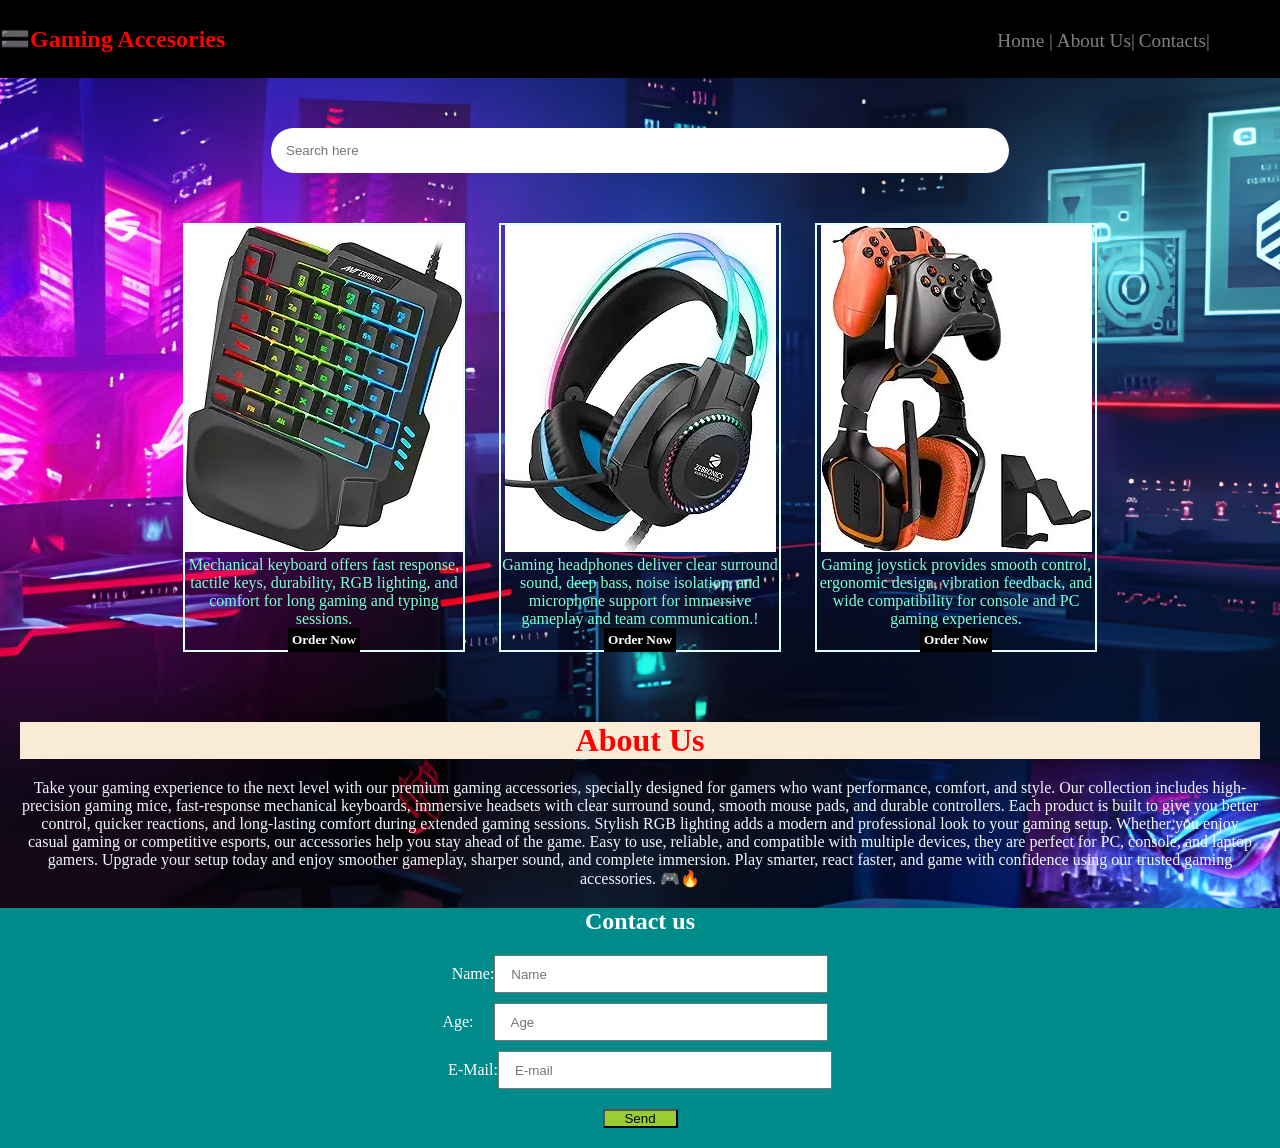
<file: Carrer Development/Project/Gamer websites/index.html>
<!DOCTYPE html>
<html lang="en">
    <link rel="stylesheet" href="style.css">
<head>
    <meta charset="UTF-8">
    <meta name="viewport" content="width=device-width, initial-scale=1.0">
    <title>Gamers</title>
    <link rel="icon" href="img/game.png"
    
</head>
<body>
<div class="head">
    <nav>
        <h1>🟰Gaming Accesories</h1>
        <ul>
            <li> Home |</li>
            <li>About Us|</li>
            <li>Contacts|</li>
        </ul>
    </nav>
</div>
<div class="search">

    <input class="ip"  type="text" placeholder="Search here">

</div>
<center>
<div class="products">
    <div class="box" style="cursor: pointer;">
     <img src="img/key.jpg" alt="Gaming Gear">
        <p>Mechanical keyboard offers fast response, tactile keys, durability, RGB lighting, and comfort for long gaming and typing sessions.</h5>
    <h5 style="display: inline-block;background-color: black;color: white;padding: 4px;" >Order Now</h5>
    
    </div>
 <div class="box" style="margin-left: 30px;cursor: pointer;">
     <img src="img/head.jpg" alt="Gaming Gear">
        <p>Gaming headphones deliver clear surround sound, deep bass, noise isolation, and microphone support for immersive gameplay and team communication.!</p>
 <h5  style="display: inline-block;background-color: black;color: white;padding: 4px;">Order Now</h5>
    
    </div>
         <div class="box"  style="margin-left: 30px;" >
     <img src="img/contr.jpg">
        <p>Gaming joystick provides smooth control, ergonomic design, vibration feedback, and wide compatibility for console and PC gaming experiences.</p>

     <h5 class="or" style="display: inline-block;background-color: black;color: white;padding: 4px;">Order Now</h5>
    
   </div>
</div>
</center>
<div class="about">


<center>
    <h1 style="color: red; background-color:antiquewhite    ;display: inline-block;width: 100%; margin: 0;">About Us</h1>
    <p style="margin-top: 20px; color: aliceblue;" >Take your gaming experience to the next level with our premium gaming accessories, specially designed for gamers who want performance, comfort, and style. Our collection includes high-precision gaming mice, fast-response mechanical keyboards, immersive headsets with clear surround sound, smooth mouse pads, and durable controllers. Each product is built to give you better control, quicker reactions, and long-lasting comfort during extended gaming sessions. Stylish RGB lighting adds a modern and professional look to your gaming setup. Whether you enjoy casual gaming or competitive esports, our accessories help you stay ahead of the game. Easy to use, reliable, and compatible with multiple devices, they are perfect for PC, console, and laptop gamers. Upgrade your setup today and enjoy smoother gameplay, sharper sound, and complete immersion. Play smarter, react faster, and game with confidence using our trusted gaming accessories. 🎮🔥</p>

</center>
</div>
<div class="contact">
    <h2>Contact us</h2>
   Name:<input type="text" placeholder="Name" style="width: 300px; height: 4px;margin-top: 20px;">

<div>
   Age:<input type="number" placeholder="Age" style="width: 300px; height: 4px;margin: 10px;margin-left: 20px;">
   </div>
   <div>
 E-Mail:<input type="text" placeholder="E-mail" style="width: 300px; height: 4px;">
   </div>
   
   <div>
   <button class="sd" style="background-color: yellowgreen;width: 75px;margin-top: 20px;">Send</button>
   </div>
   </div>
   
   
</div>
    
</body>
</html>
</file>
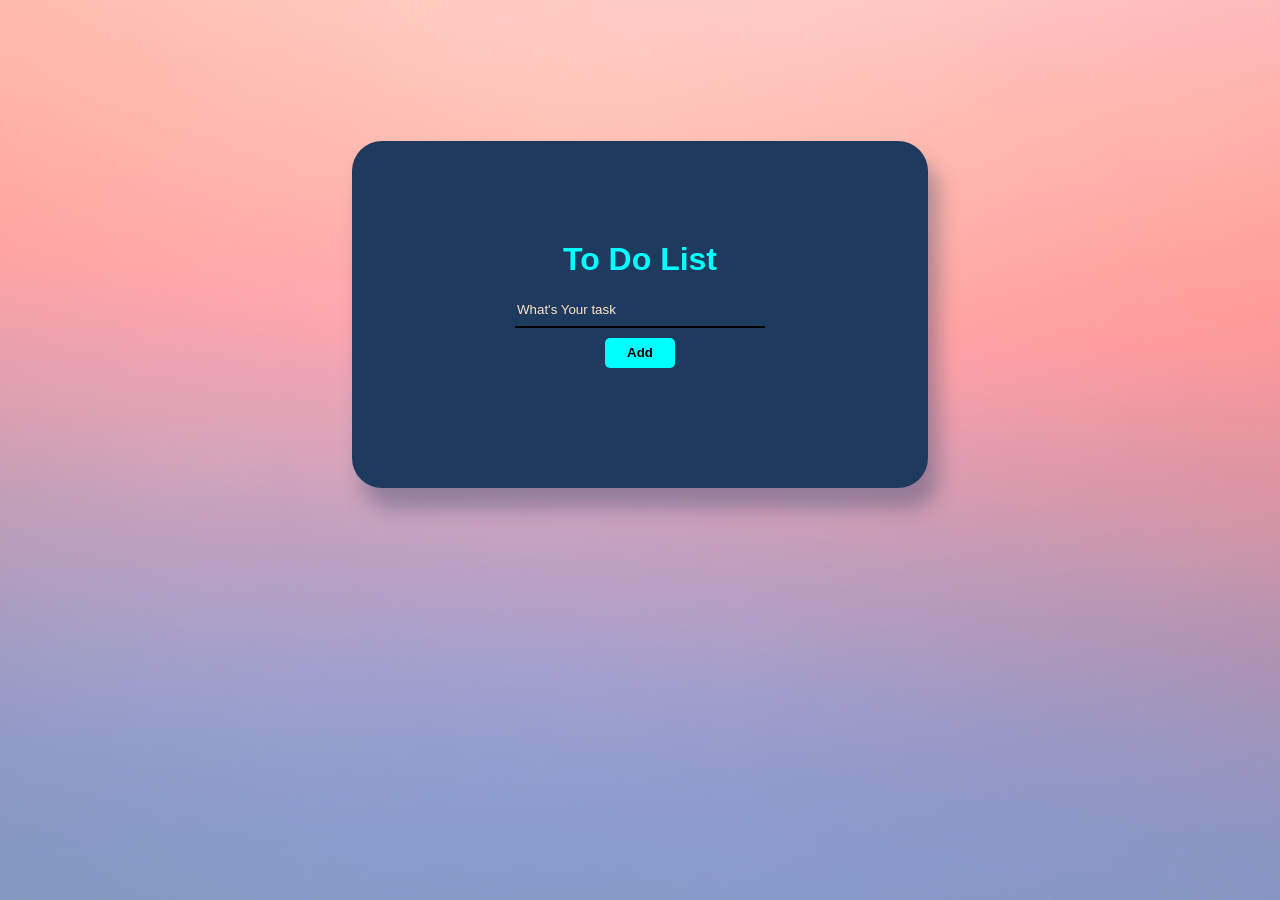
<file: Carrer Development/Project/To-Do/todo.html>
<!DOCTYPE html>
<html lang="en">
<head>
    <meta charset="UTF-8">
    <meta name="viewport" content="width=device-width, initial-scale=1.0">
    <title>TaskNest</title>
    <link rel="icon" href="img/task.png">
    <link rel="stylesheet" href="style.css">
</head>
<body>
   

    <div class="box">
        <h1>To Do List</h1>
    <input id="text-input" placeholder="What's Your task"><br> 
<button class="add-btn" onclick="add()">Add</button>
<ul id="list-container">
  
</ul>
</div>
<script src="Create.js"></script>
</body>
</html>
</file>
<file: Carrer Development/Project/Gamer websites/style.css>
*{
    margin: 0px;
    padding: 0px;
   
}
body{
    background: url(img/k.png)
    no-repeat center center/cover;
}


.head{
    
    background-color: black;
     padding-bottom: 25px;
    color: white;
    padding-top: 25px;
    cursor: pointer;
    h1{
        color: red;
    }
    li,ul,h1{
     display: inline;
     
     li{
        color: grey;
        cursor: pointer;
        font-size: larger;
     }
    }
    ul{
        margin-left: 60%;
        
    }
li:hover{
    color: white;
}
    
}
.ip{
    border-style: none;
    border-radius: 50px;
}

    input{
        width: 60%;
        padding: 15px;
        
    }
  .search{

padding: 50px;
text-align: center;

}

    .products{
        
    }
  
  .box{
        border-color: lightcyan;
        border-width: 2px;
        border-style: solid;
        display: inline-block;
        width: 278px;
        height: 425px;
       cursor: pointer;
       color: aquamarine;
        
    }
    .box:hover{
        background-color: black;
        color: white;

    }
    
    .about{
        margin-top: 50px;
      padding: 20px;
    margin-left: 0%;
    }

    .contact{
        text-align: center;
        background-color: darkcyan;
        color: white;
        padding-bottom: 20px;
        
    }
    button:hover{
        background-color: aliceblue;

    }
    
/* ============================= */
/* 📱 Mobile Responsive (Max 600px) */
/* ============================= */
@media screen and (max-width: 600px) {

    ul{
        margin-left: 0%;
        display: block;
        text-align: center;
        margin-top: 10px;
    }

    li{
        display: block;
        margin: 8px 0;
    }

    .box{
        width: 90%;
        height: auto;
        margin: 20px 0 !important;
    }

    .products{
        display: flex;
        flex-direction: column;
        align-items: center;
    }

    input{
        width: 90%;
    }

    .contact input{
        width: 90% !important;
        height: 40px !important;
    }

    h1{
        font-size: 20px;
        text-align: center;
    }
}


/* ============================= */
/* 📱 Tablet Responsive (601px - 1024px) */
/* ============================= */
@media screen and (min-width: 601px) and (max-width: 1024px){

    ul{
        margin-left: 40%;
    }

    .box{
        width: 45%;
        height: auto;
        margin: 20px !important;
         animation-name: fadeIn;
        animation-duration: 3s;
        
    }

    .products{
        display: flex;
        flex-wrap: wrap;
        justify-content: center;
       

    }

    input{
        width: 80%;
    }

    .contact input{
        width: 80% !important;
        height: 40px !important;
    }
}
@keyframes fadeIn {
   0% {
        opacity: 50;
    }
    100% {
        opacity: 100;
    }
}
</file>
<file: Carrer Development/Project/To-Do/style.css>
*{
    margin: 0;
    padding: 0;
    box-sizing: border-box;
}
body{
     font-family: "Poppins", sans-serif;
  font-weight: 400;
  font-style: normal;
  display: flex;
  justify-content: center;
  min-height: 100vh;
  background: url(img/back.png)
  no-repeat center center/cover;

}
.box{
    box-shadow: 10px 20px 20px rgba(30, 58, 95, 0.35);
 padding: 100px;
 width: 45%;
 border-radius: 30px;
 border-style: none;
 border-color: aliceblue;
 height: 45%;
 margin-top: 11%;
 text-align: center;
 background-color: #1E3A5F;

}
h1{
    color:aqua;
   
}
input{
    margin-top: 15px;
    padding: 2px;
    background-color: transparent;
    border: none;
    border-bottom: 2px black solid;
    height: 35px;
    width: 250px;
    color: aliceblue;
    

}
input::placeholder{
    color: bisque;

}
input:focus{
    outline: none;
    box-shadow: none;
}
.add-btn{
   
    margin-top:  10px;
   border-radius: 5px;
   border-style: none;
   height: 30px; 
   width: 70px;
   background-color:aqua;
   font-weight: bold;
}
.add-btn:hover{
    background-color: aliceblue;
    color: black;
    transition: 0.3s;
}
#list-container{
   
    list-style-type:none;
    border-radius: 15px;
    padding: 5px;
    text-align: start;
    margin-top: 10px;

}

    li{
    list-style: none;
    background-color:transparent;
    margin: 10px 0;
    padding: 8px;
   font-weight: bold;
    display: flex;
    justify-content: space-between;
    color: azure;
}
li button{
    width: auto;
    border-radius: 100px;
    height: auto;
    border-style:none;
   
    padding: 7px;
   

}
li button:hover{
    color: aliceblue;
    background-color: red;
    transition: 0.4s;
}

@media screen and (max-width: 600px){
   .box{
    width:auto;
    
    padding: 20px;
   }
    h1{
    
   } 
   input{
    width: 200px;
    align-items: start;
   }
}
@media screen and (min-width: 601px) and (max-width: 1024px){
    .box{
        padding: 20px;
        width: auto;
    }
}
</file>
